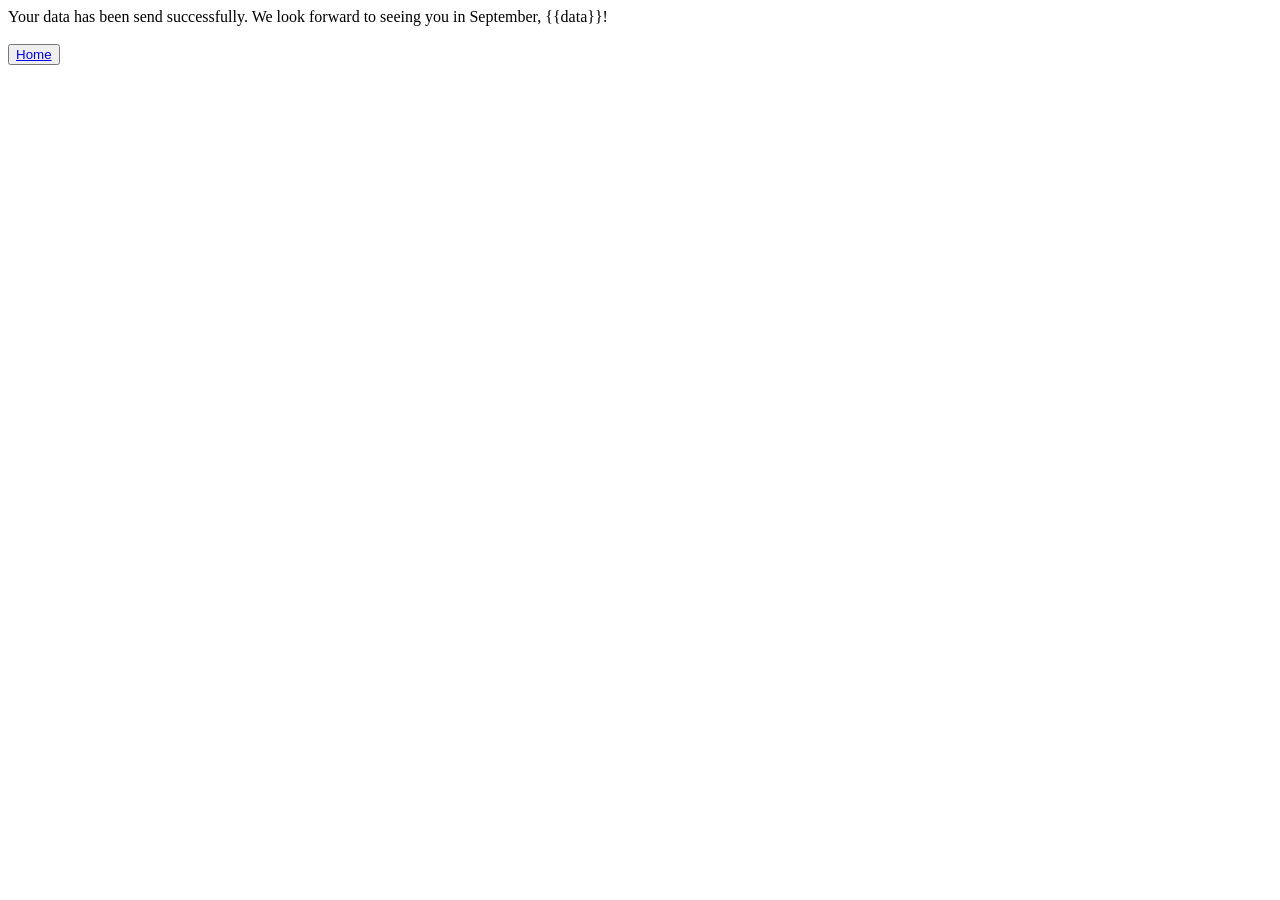
<file: Python_HTML_flask/templates/success.html>
<!DOCTYPE html>
<html lang="en">
<head>
    <meta charset="UTF-8">
    <title>Title</title>
</head>
<body>
    Your data has been send successfully. We look forward to seeing you in September, {{data}}!
    <br><br>
    <button>
        <a href="/">Home</a>
    </button>
    <br>
</body>
</html>
</file>
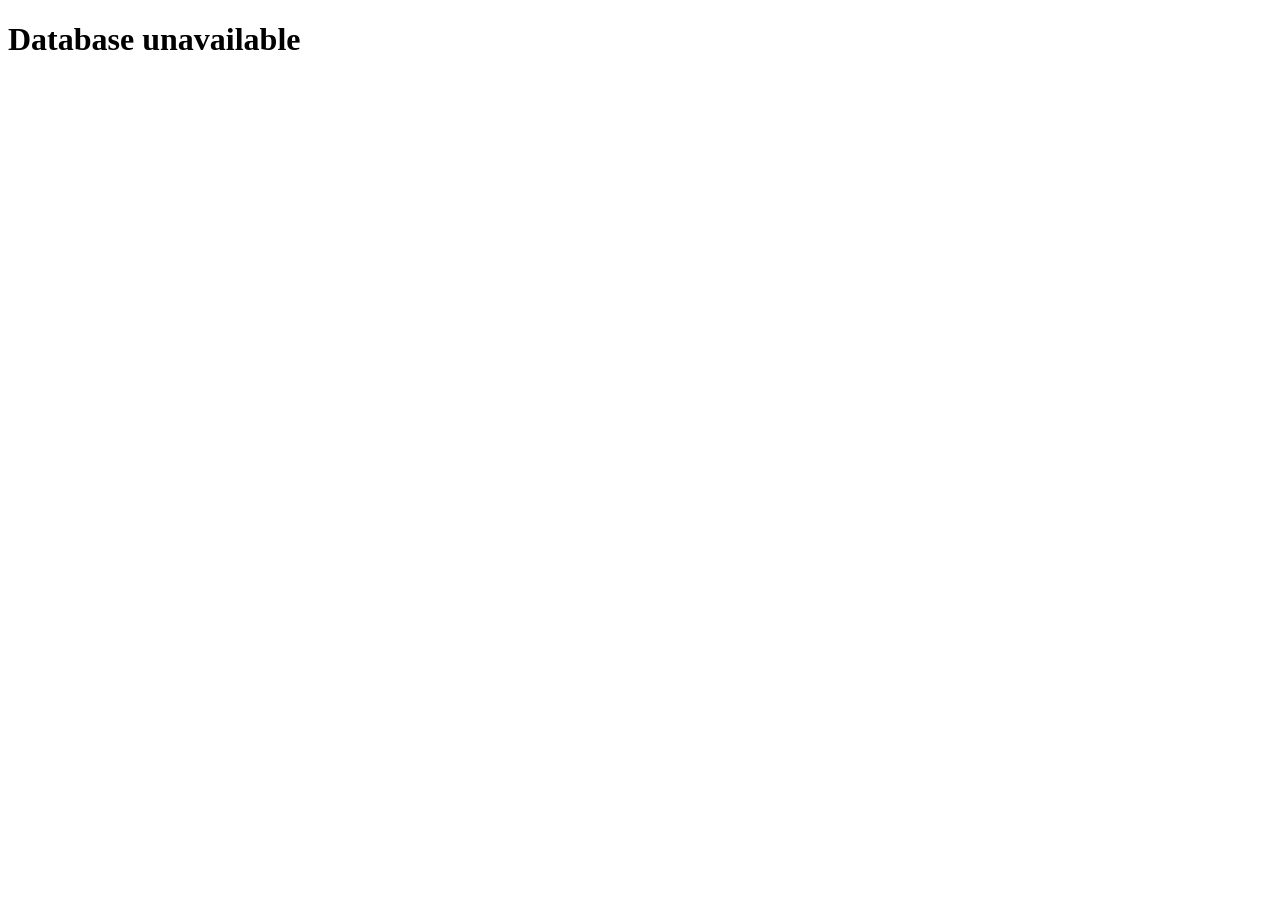
<file: TodoProject/todos/templates/todos/database_unavailable.html>
<!DOCTYPE html>
<html lang="en">
<head>
    <meta charset="UTF-8">
    <meta name="viewport" content="width=device-width, initial-scale=1.0">
    <title>Document</title>
</head>
<body>
    <h1>Database unavailable</h1>
</body>
</html>
</file>
